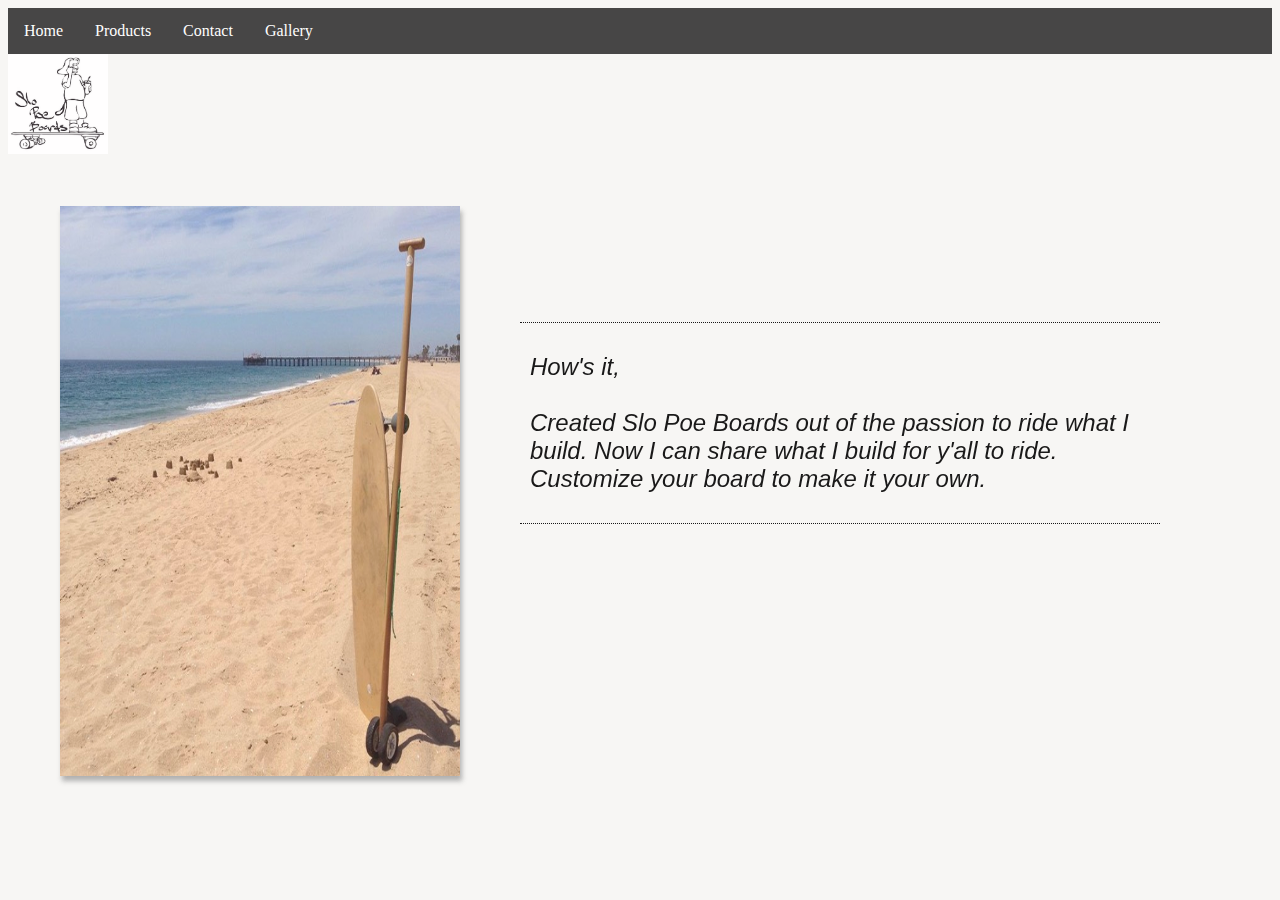
<file: index.html>
<!DOCTYPE>
<html>
<head>
  <title>SloPoeBoardsLLC</title>
  
  <link href="navbar.css" rel="stylesheet">
    
  <style>
 
   
 .main_picture{
  position: relative;
  float: left;
  padding: 2em ;
 }
 
 p{
     font-family: Tahoma, Geneva, sans-serif;
     font-style: oblique;
     color:black;
     font-size: 1.5em;
     margin: 30px 10px;
 }
 
 .about{
   border-top: 1px dotted black;
   border-bottom: 1px dotted black;
   position: absolute;
   width: 50%;
   margin-left: 40%;
   margin-top: 150px;
   
 }
 
  </style>
</head>

<body>
  

    
    
    <div class="navbar">
        <a href="homepage.html">Home</a>
        <div class="dropdown">
            <button class="dropbutton">Products</button>
            <div class="dropdown-content">
                 <a href="boards.html">Boards</a>
                 <a href="furniture.html">Furniture</a>
                 <a href="merch.html">Merch</a>
            </div>
        </div>
        <a href="contact.html">Contact</a>
        <a href="gallery.html">Gallery</a>
    </div>
        
  
<a href="homepage.html" id="slopo_logo"><img 
    src="slopoe_images/slopoe_logo.jpg"
    alt="SloPoeBoards"
    width="100" height="100">
</a>

<br>    
<div class="main_picture">
<img id="home_image"
    src="slopoe_images/bg_board_pier.jpg"
    alt="Board with Paddle"
    width="400" height="570px">
</div>    
<br>

<div class="about">    
  <p>
      How's it,
      <br>
      <br>
      Created Slo Poe Boards out of the passion to ride what I build.
      Now I can share what I build for y'all to ride. Customize your board to make it your own. 
      
  </p>
</div>  


</body>
</html>
</file>
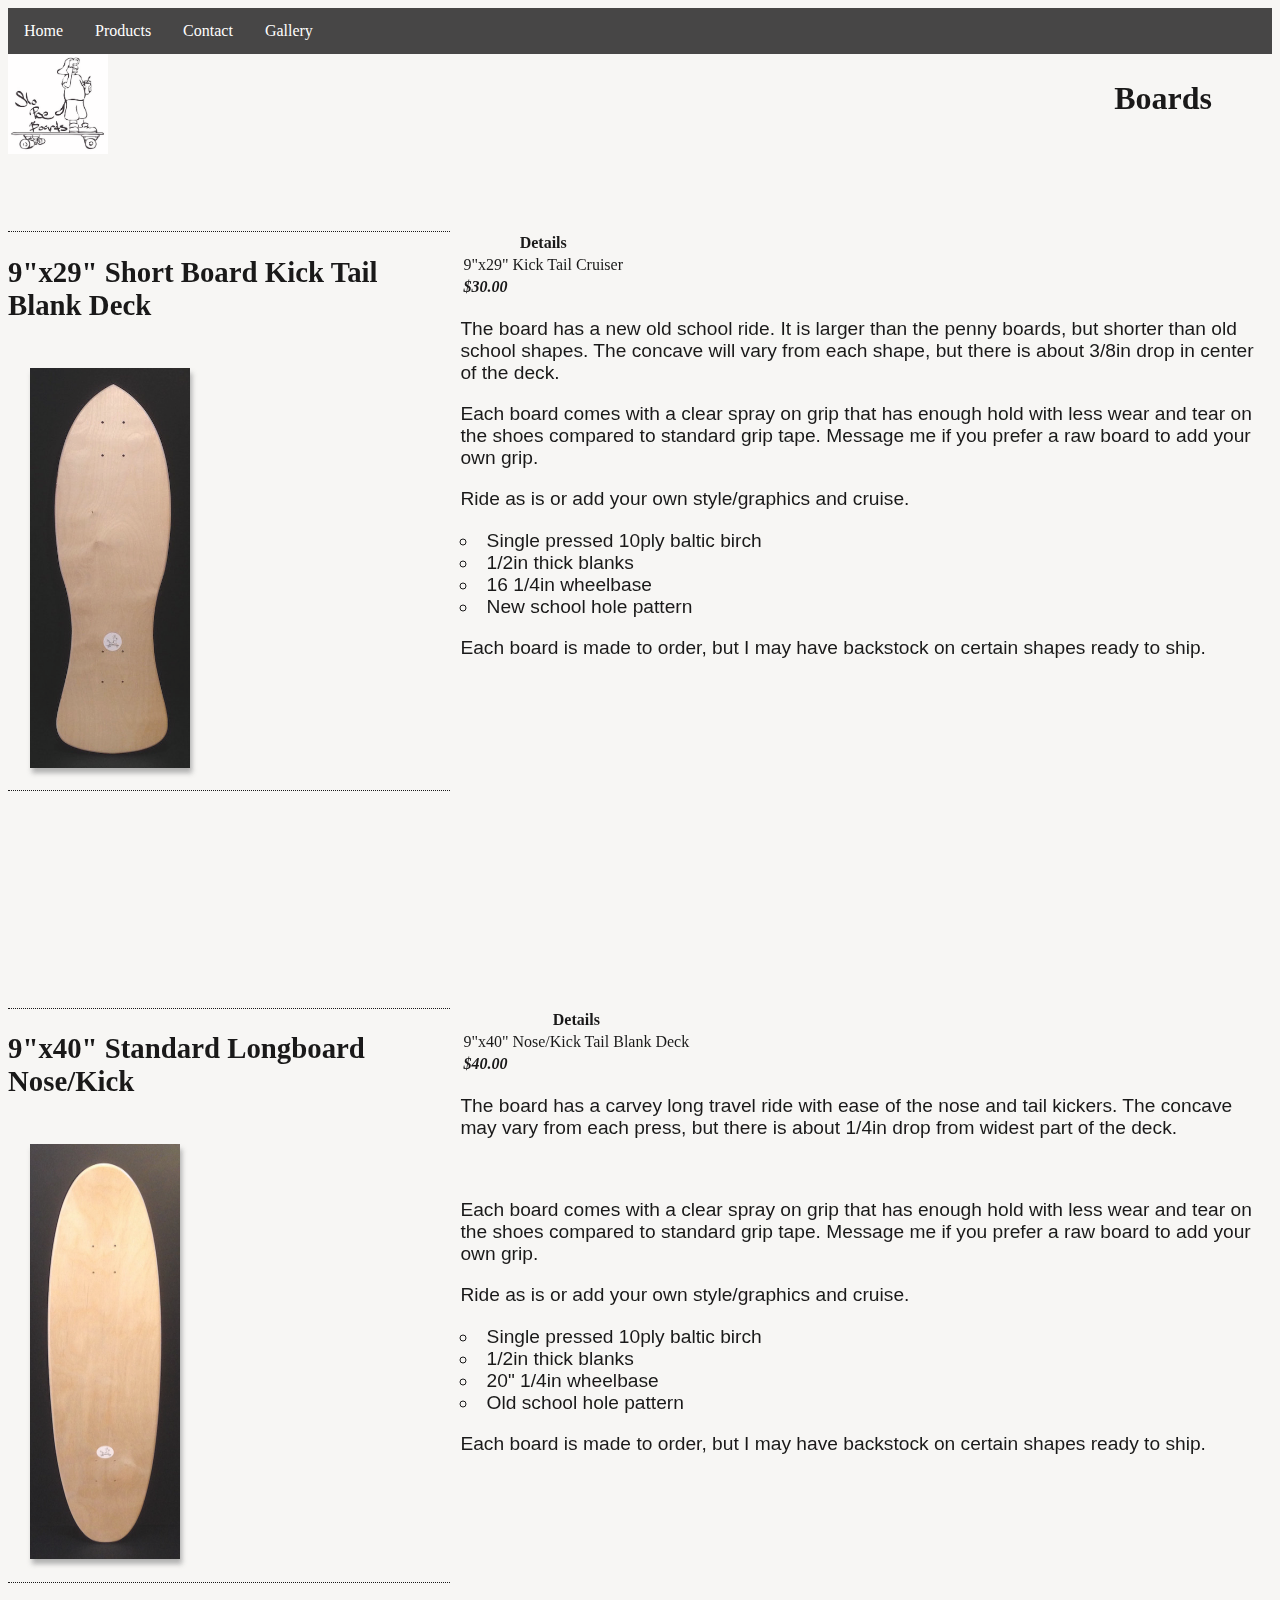
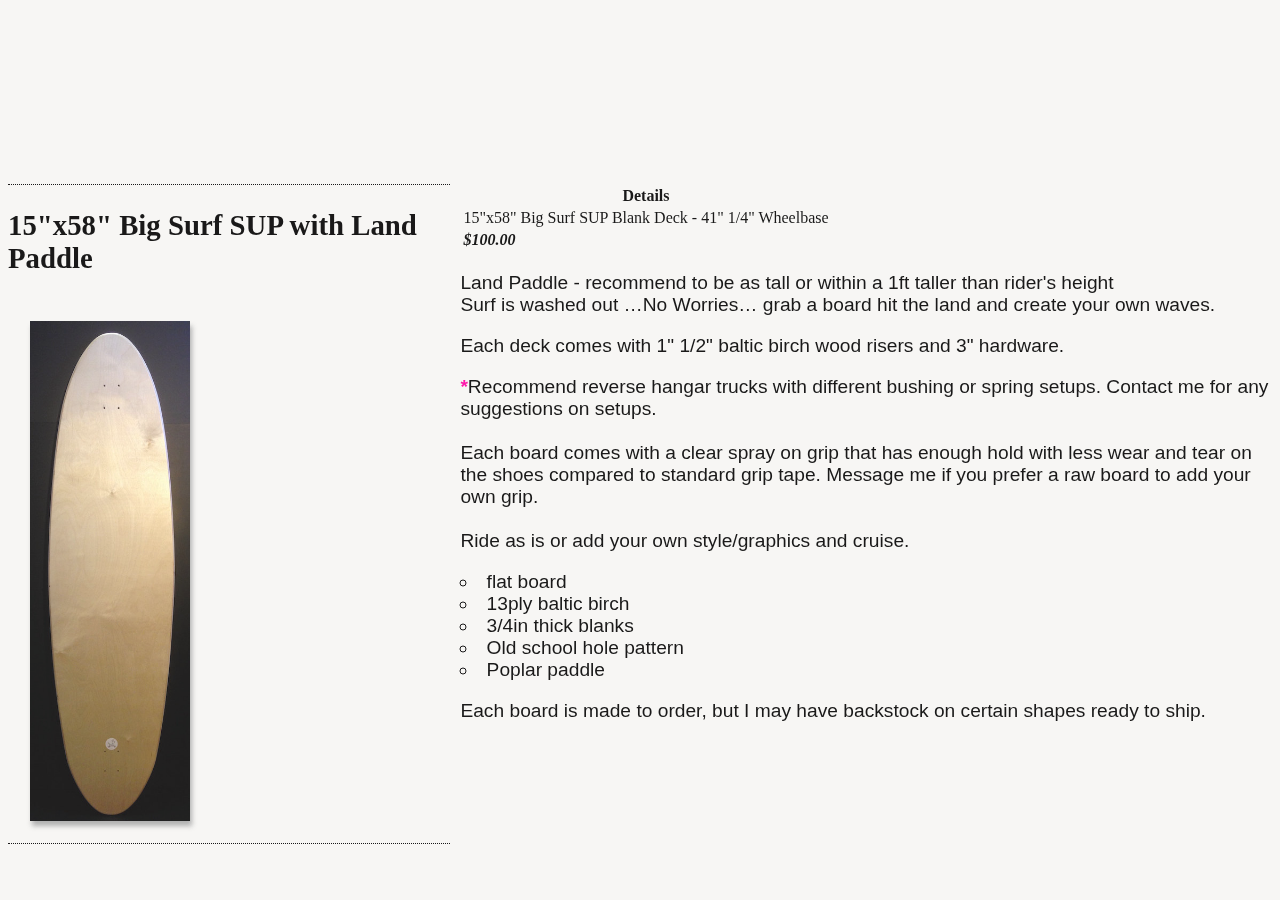
<file: boards.html>
<!DOCTYPE>
<html>
<head>
  <title>Boards - SloPoeBoardsLLC</title>
  
  <link href="navbar.css" rel="stylesheet">
  
  <style>
    

         

.product_picture{
    border-top: 1px dotted black;
    border-bottom: 1px dotted black;
    float: left;
    width: 35%;
    margin-right: 10px;
  
  
}
    
.image_and_details{
    height: 700;
    padding-top: 4em;
          
          
}

strong{
    color: #ff01a3;
}

.price{
    font-weight: bold;
    font-style: italic;
}

.page_title{
    position: relative;
    float: right;
    margin-right: 60px;
    margin-top: 5px;
    margin-bottom: 10px;
}    

  </style>

</head>

<body>
  
    <div class="navbar">
        <a href="index.html">Home</a>
        <div class="dropdown">
            <button class="dropbutton">Products</button>
            <div class="dropdown-content">
                 <a href="boards.html">Boards</a>
                 <a href="furniture.html">Furniture</a>
                 <a href="merch.html">Merch</a>
            </div>
        </div>
        <a href="contact.html">Contact</a>
        <a href="gallery.html">Gallery</a>
    </div>
        
    
  <a href="index.html"><img 
      src="slopoe_images/slopoe_logo.jpg"
      alt="SloPoeBoards"
      width="100" height="100">
  </a>

  <div class=page_title>
    <h1>Boards</h1>
  </div>

<div class="image_and_details"> 
  <div class="product_picture">
    <h2>9"x29" Short Board Kick Tail Blank Deck</h2>
    <img src="slopoe_images/short_board1.jpg"
          alt="9x29 Short Board" 
          width="160" height="400">
  </div>
  
  <table>
    <tr>
    <th>Details</th>
    </tr>
    <tr>
    <td>9"x29" Kick Tail Cruiser</td>
    </tr>
    <tr>
    <td class="price">$30.00</td>
    </tr>
  </table>  
    
    <p>
     The board has a new old school ride. It is larger than the penny boards, but shorter than old school shapes.
     The concave will vary from each shape, but there is about 3/8in drop in center of the deck.
    </p>
    
    <p>
      Each board comes with a clear spray on grip that has enough hold with less wear and tear on the shoes compared to standard grip tape. 
      Message me if you prefer a raw board to add your own grip.
    </p>
    
    <p>
      Ride as is or add your own style/graphics and cruise. 
    </p>  
    
    <ul>
      <li> Single pressed 10ply baltic birch </li>
      <li>1/2in thick blanks</li>
      <li>16 1/4in wheelbase</li>
      <li>New school hole pattern</li>
    </ul>
    
    <p>
      Each board is made to order, but I may have backstock on certain shapes ready to ship.
    </p>
</div> 
    
<div class="image_and_details"> 
  <div class="product_picture">    
    <h2>9"x40" Standard Longboard Nose/Kick</h2>
    <img src="slopoe_images/long_board1.jpg"
    alt="Long Board"
    width="150" height="415">
  </div>
   
   
  <table>
    <tr>
    <th>Details</th>
    </tr>
    <tr>
    <td>9"x40" Nose/Kick Tail Blank Deck</td>
    </tr>
    <tr>
    <td class="price">$40.00</td>
    </tr>
  </table>  
    
    <p>
      The board has a carvey long travel ride with ease of the nose and tail kickers. 
      The concave may vary from each press, but there is about 1/4in drop from widest part of the deck. 
    </p>
    <br>
    <p>
      Each board comes with a clear spray on grip that has enough hold with less wear and tear on the shoes compared to standard grip tape. 
      Message me if you prefer a raw board to add your own grip.
    </p>
    
    <p>
      Ride as is or add your own style/graphics and cruise. 
    </p>  
    
    <ul>
      <li> Single pressed 10ply baltic birch </li>
      <li>1/2in thick blanks</li>
      <li>20" 1/4in wheelbase</li>
      <li>Old school hole pattern</li>
    </ul>
    
    <p>
      Each board is made to order, but I may have backstock on certain shapes ready to ship.
    </p> 
</div> 


<div class="image_and_details"> 
  <div  class="product_picture">
  <h2>15"x58" Big Surf SUP with Land Paddle</h2>
  <img src="slopoe_images/sup_board1.jpg"
      alt="SUP Board"
      width="160" height="500">
  </div>
 
 
  <table>
    <tr>
    <th>Details</th>
    </tr>
    <tr>
    <td>15"x58" Big Surf SUP Blank Deck - 41" 1/4" Wheelbase</td>
    </tr>
    <tr>
    <td class="price">$100.00</td>
    </tr>
  </table>  
   
    
    <p>
      Land Paddle - recommend to be as tall or within a 1ft taller than rider's height
      <br>
      Surf is washed out &hellip;No Worries&hellip; grab a board hit the land and create your own waves. 
    </p>
    
    <p>
    Each deck comes with 1" 1/2" baltic birch wood risers and 3" hardware.
    </p>
    <p>
      <strong>*</strong>Recommend reverse hangar trucks with different bushing or spring setups. Contact me for any suggestions on setups.
      <br>
      <br>
      Each board comes with a clear spray on grip that has enough hold with less wear and tear on the shoes compared to standard grip tape. Message me if you prefer a raw board to add your own grip.
      <br>
      <br>
      Ride as is or add your own style/graphics and cruise. 
    </p>
    
    <ul>
      <li> flat board</li>
      <li> 13ply baltic birch </li>
      <li>3/4in thick blanks</li>
      <li>Old school hole pattern</li>
      <li>Poplar paddle</li>
    </ul>
    
    <p>
      Each board is made to order, but I may have backstock on certain shapes ready to ship.
    </p>
</div> 

  </p>
</body>
</html>


<!--Old menu
    <p>
      <a href="index.html">Home</a>
      <a href="boards.html">Products</a>
      <a href="contact.html">Contact</a>
      <a href="gallery.html">Gallery</a>
    </p>
    -->
</file>
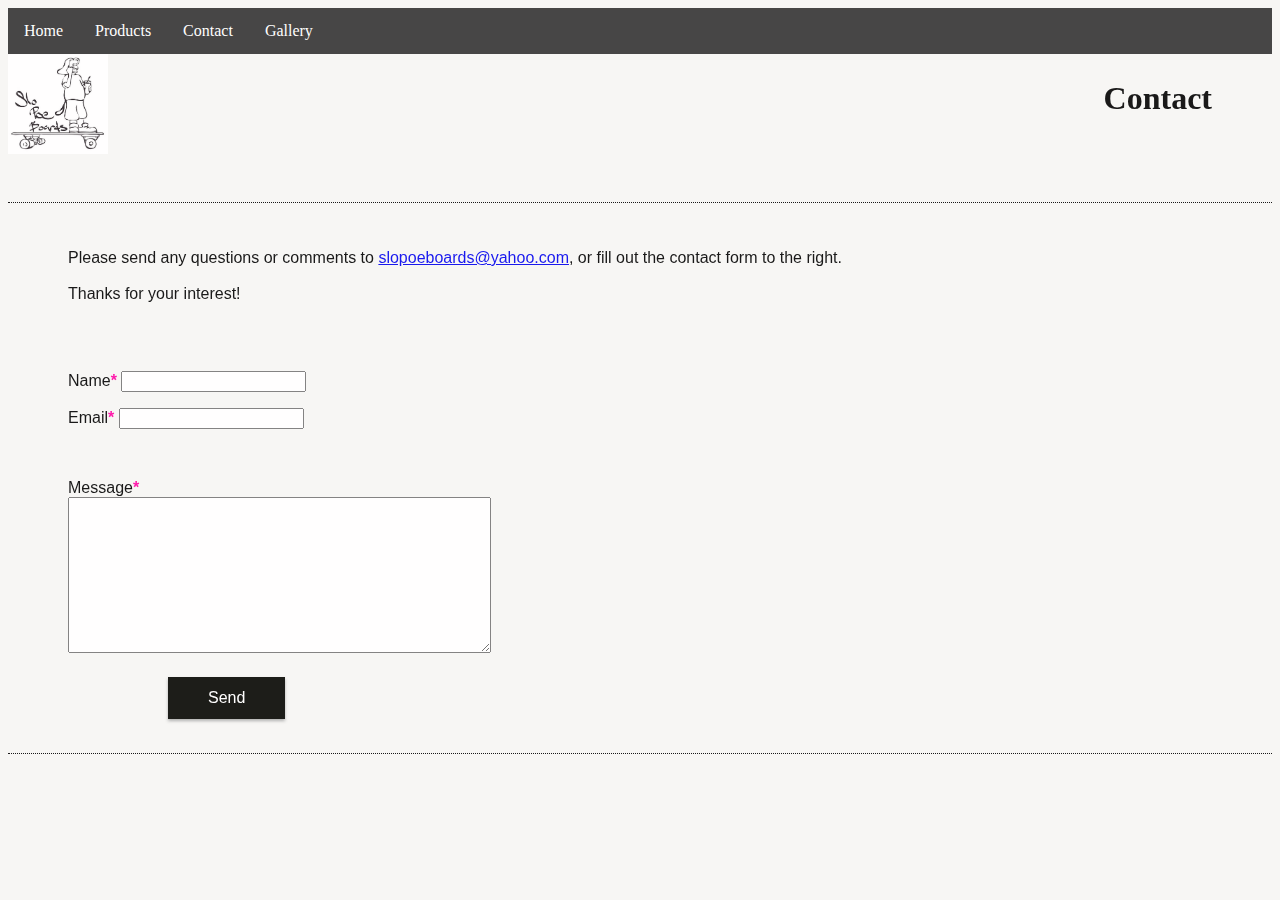
<file: contact.html>
<!DOCTYPE>
<html>
<head>
  <title>Contact - SloPoeBoardsLLC</title>
  
  
  <link href="navbar.css" rel="stylesheet">
  
  
  <style>
  
  .page_title{
  position: relative;
  float: right;
  margin-right: 60px;
  margin-top: 5px;
  margin-bottom: 10px;
}    
  
.contact_form{
  position: relative;
  border-top: 1px dotted black;
  border-bottom: 1px dotted black;
  margin-top: 3em;
  padding: 30px 0px 10px 60px;
}  
    #email{
      font-variant:none;
      font-style: italic;
    }
    
.submit{
    background-color: #040500;
    border: none;
    color: white;
    padding: 12px 40px;
    text-align: center;
    text-decoration: none;
    display: inline-block;
    font-size: 16px;
    margin: 8px 100px;
    cursor: pointer;
    box-shadow: 0px 2px 3px 0px darkgray;
    
}    

strong{
  color: #ff01a3 ;
}
    
  </style>
</head>
<body>
  
  
  <div class="navbar">
        <a href="index.html">Home</a>
        <div class="dropdown">
            <button class="dropbutton">Products</button>
            <div class="dropdown-content">
                 <a href="boards.html">Boards</a>
                 <a href="furniture.html">Furniture</a>
                 <a href="merch.html">Merch</a>
            </div>
        </div>
        <a href="contact.html">Contact</a>
        <a href="gallery.html">Gallery</a>
    </div>
        
  
  <a href="index.html" id="slopo_logo"><img 
    src="slopoe_images/slopoe_logo.jpg"
    alt="SloPoeBoards"
    width="100" height="100">
  </a>

  
  <div class="page_title">  
  <h1>Contact</h1>
  </div>
  
  
<div class="contact_form">
  <p>Please send any questions or comments to <a href= "mailto: slopoeboards@yahoo.com" class="email">slopoeboards@yahoo.com</a>, or fill out the contact form to the right.
  <br>
  <br>
Thanks for your interest!</p>
  <br>
  <br>
  <form method="post" action="">
    <p>
    Name<strong>*</strong>  <input type="text" name="" value="">
    </p>
    <p>
    Email<strong>*</strong>    <input type="email" name="" value="">
    </p>
    <br>
    <p>
    Message<strong>*</strong>
    <br>
    <textarea name="" rows="10" cols="50"></textarea>
    </p>
    <p>
      <input type="submit" value="Send" class="submit">
    </p>
  </form>
</div>  
  
</body>
</html>
</file>
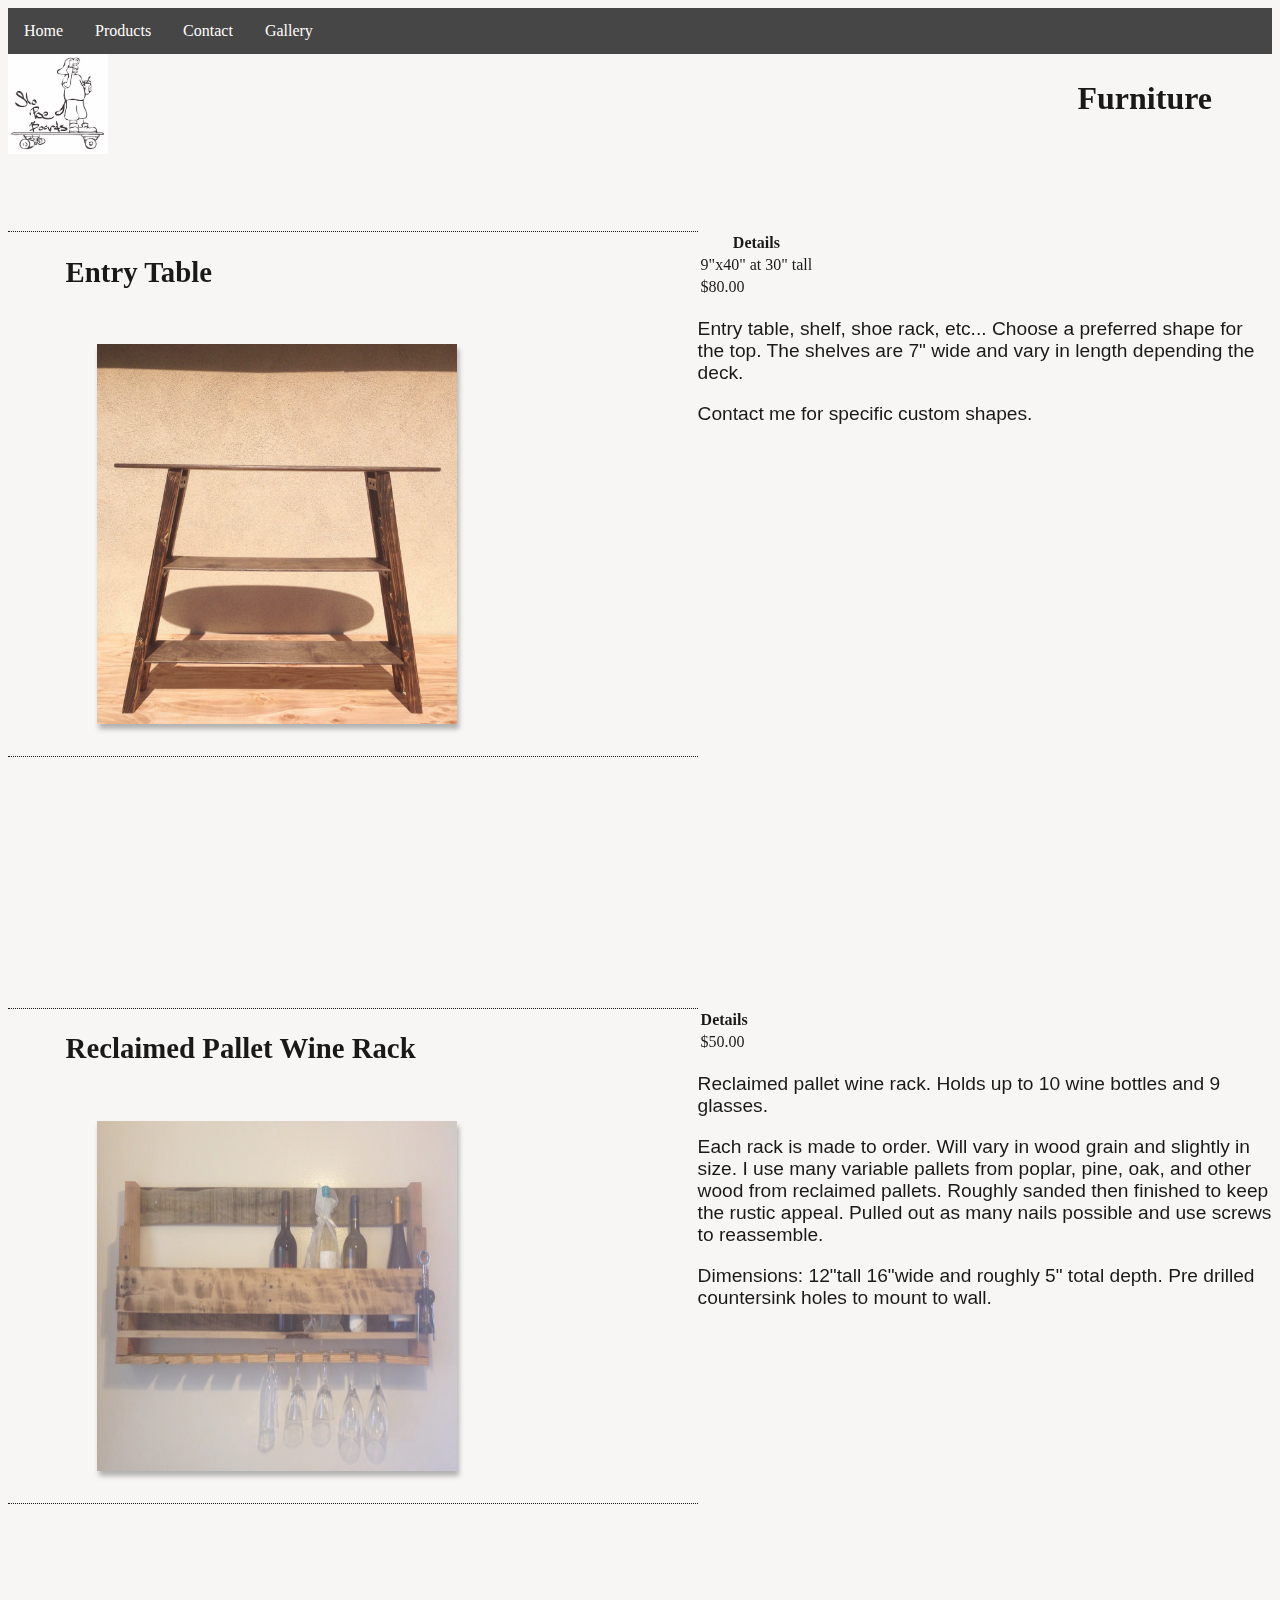
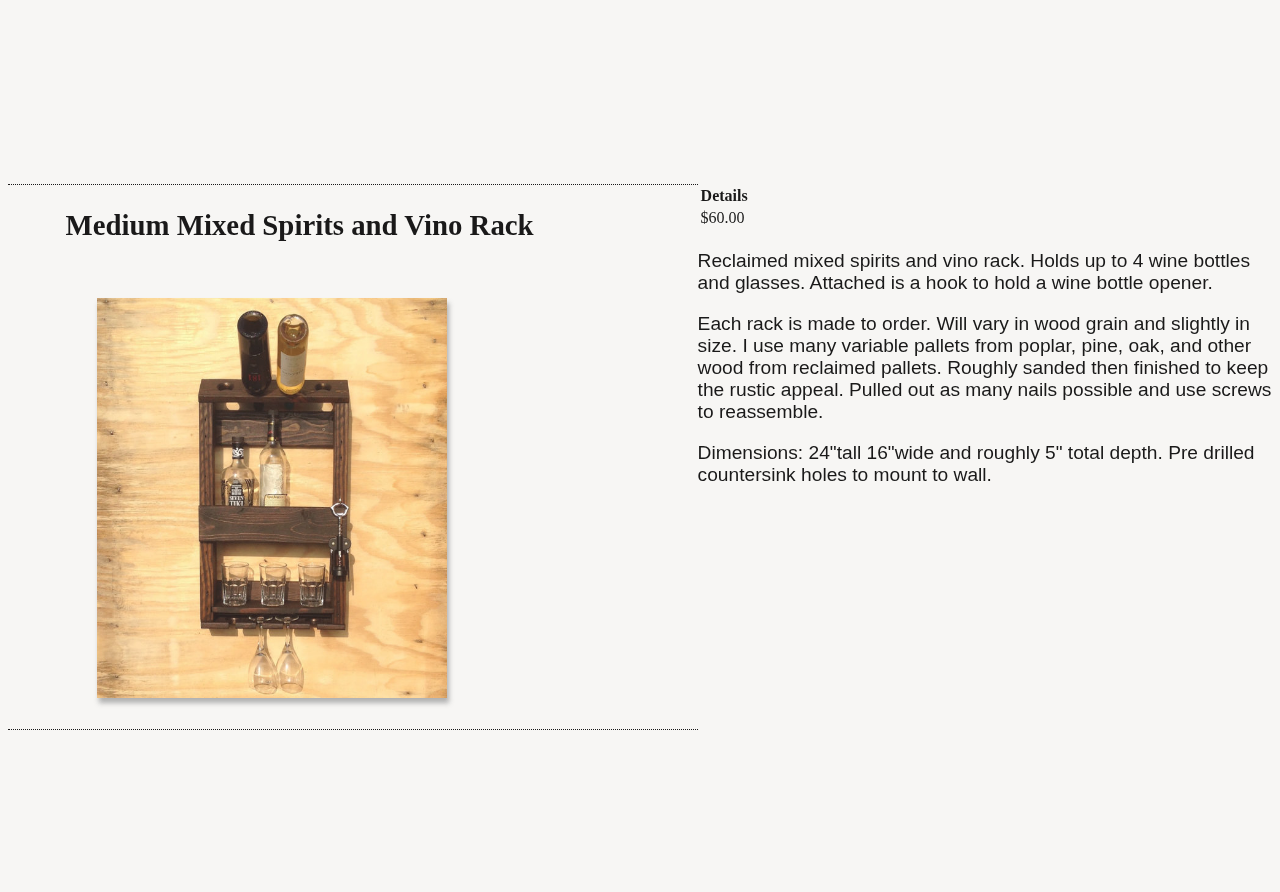
<file: furniture.html>
<!DOCTYPE>
<html>
<head>
  
  <title>Furniture - SloPoeBoardsLLC</title>
 
  <link href="navbar.css" rel="stylesheet">
  
  <style>
    
.image_and_details{
          
          height: 700;
          padding-top: 4em;
}              

.product_picture{
          float: left;
          border-top: 1px dotted black;
          border-bottom: 1px dotted black;
          width: 50%;  
          padding-left: 3em;
          padding-right:;
          
}

.image_and_details p{ 
  position: relative;
  position: top right;
  
}


  </style>

</head>
<body>
  
  <div class="navbar">
        <a href="index.html">Home</a>
        <div class="dropdown">
            <button class="dropbutton">Products</button>
            <div class="dropdown-content">
                 <a href="boards.html">Boards</a>
                 <a href="furniture.html">Furniture</a>
                 <a href="merch.html">Merch</a>
            </div>
        </div>
        <a href="contact.html">Contact</a>
        <a href="gallery.html">Gallery</a>
    </div>
        
    
  <a href="index.html"><img 
      src="slopoe_images/slopoe_logo.jpg"
      alt="SloPoeBoards"
      width="100" height="100">
  </a>
  
  
  <div class="page_title">
  <h1>Furniture</h1>
  </div>
  
<div class="image_and_details"> 
  <div class="product_picture">
    <h2>Entry Table</h2>
    <img src="slopoe_images/entry_table_front.jpg"
          alt="Entry Table Front View" 
          width="360" height="380">
  </div>    
  
  <table>
    <tr>
    <th>Details</th>
    </tr>
    <tr>
    <td>9"x40" at 30" tall </td>
    </tr>
    <tr>
    <td class="price">$80.00</td>
    </tr>
  </table>  
        
        <p>
          Entry table, shelf, shoe rack, etc... Choose a preferred shape for the top. 
          The shelves are 7" wide and vary in length depending the deck.
        </p>
        <p>  
          Contact me for specific custom shapes.
        </p>
</div>      
   
    
<div class="image_and_details"> 
  <div class="product_picture">    
  <h2>Reclaimed Pallet Wine Rack</h2>
     <img src="slopoe_images/large_rack_front.jpg"
          alt="" 
          width="360" height="350">
  </div>    
      
  <table>
    <tr>
    <th>Details</th>
    </tr>
    <tr>
    <td class="price">$50.00</td>
    </tr>
  </table>  
      
        <p>
          Reclaimed pallet wine rack. Holds up to 10 wine bottles and 9 glasses. 
        </p>
        <p>
          Each rack is made to order. Will vary in wood grain and slightly in size.
          I use many variable pallets from poplar, pine, oak, and other wood from reclaimed pallets. 
          Roughly sanded then finished to keep the rustic appeal. Pulled out as many nails possible and use screws to reassemble.
        <p>
        Dimensions: 12"tall 16"wide and roughly 5" total depth. Pre drilled countersink holes to mount to wall.
        </p>
</div>

<div class="image_and_details"> 
  <div class="product_picture">    
  <h2>Medium Mixed Spirits and Vino Rack</h2>
     <img src="slopoe_images/medium_rack_front.jpg"
          alt="" 
          width="350" height="400">
  </div>        
          
          
  <table>
    <tr>
    <th>Details</th>
    </tr>
    <tr>
    <td class="price">$60.00</td>
    </tr>
  </table>  
  
    
     <p>
       Reclaimed mixed spirits and vino rack. Holds up to 4 wine bottles and glasses.
       Attached is a hook to hold a wine bottle opener. 
     </p>
     <p>
       Each rack is made to order. Will vary in wood grain and slightly in size. 
       I use many variable pallets from poplar, pine, oak, and other wood from reclaimed pallets. 
       Roughly sanded then finished to keep the rustic appeal. Pulled out as many nails possible and use screws to reassemble. 
     </p>
     <p>
       Dimensions: 24"tall 16"wide and roughly 5" total depth.
       Pre drilled countersink holes to mount to wall.
     </p>
</div>
    
    
</body>
</html>
</file>
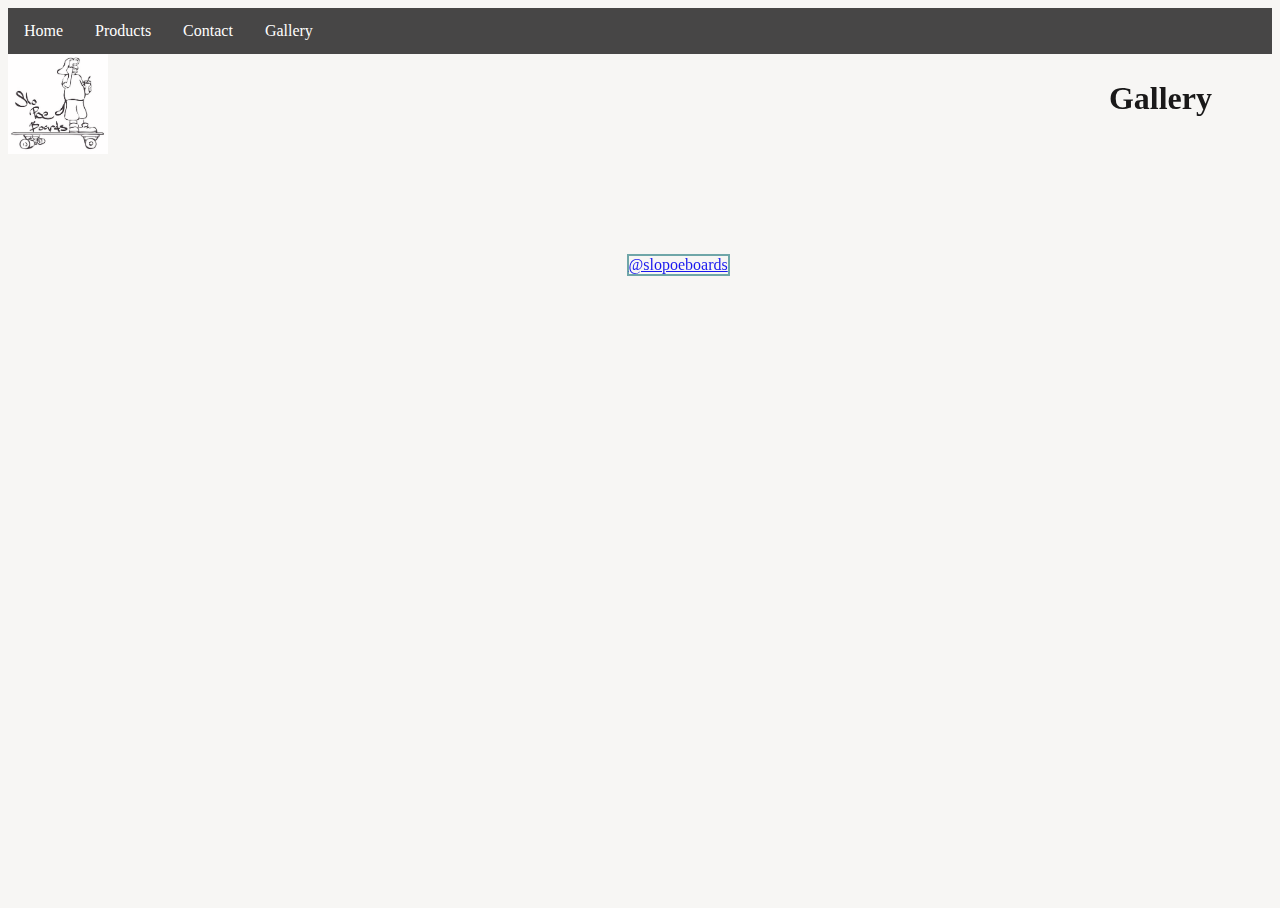
<file: gallery.html>
<!DOCTYPE>
<html>
<head>
  <title>Gallery - SloPoeBoardsLLC</title>
  
  <link href="navbar.css" rel="stylesheet">
  
  <style>
  
.instawidget{
  position: relative;
  float: right;
  margin: 200px 30% 50% 30%;
  border: 2px solid cadetblue;
}
  
  </style>
</head>
<body>
  
  <div class="navbar">
        <a href="index.html">Home</a>
        <div class="dropdown">
            <button class="dropbutton">Products</button>
            <div class="dropdown-content">
                 <a href="boards.html">Boards</a>
                 <a href="furniture.html">Furniture</a>
                 <a href="merch.html">Merch</a>
            </div>
        </div>
        <a href="contact.html">Contact</a>
        <a href="gallery.html">Gallery</a>
    </div>
        
  <a href="index.html"><img 
      src="slopoe_images/slopoe_logo.jpg"
      alt="SloPoeBoards"
      width="100" height="100">
  </a>
  
  <div class="page_title">
  <h1>Gallery</h1>
  </div>
  
  
  <!-- Instagram Widget -->
  
  <div class="instawidget">
    <a href="https://instawidget.net/v/user/slopoeboards" id="link-16adf21a634f0c3a455c14ba2c8bb923f74e2ce71d454b62129f9f0bcde7926a">@slopoeboards</a>
    <script src="https://instawidget.net/js/instawidget.js?u=16adf21a634f0c3a455c14ba2c8bb923f74e2ce71d454b62129f9f0bcde7926a&width=300px"></script>
  </div>
</body>
</html>
</file>
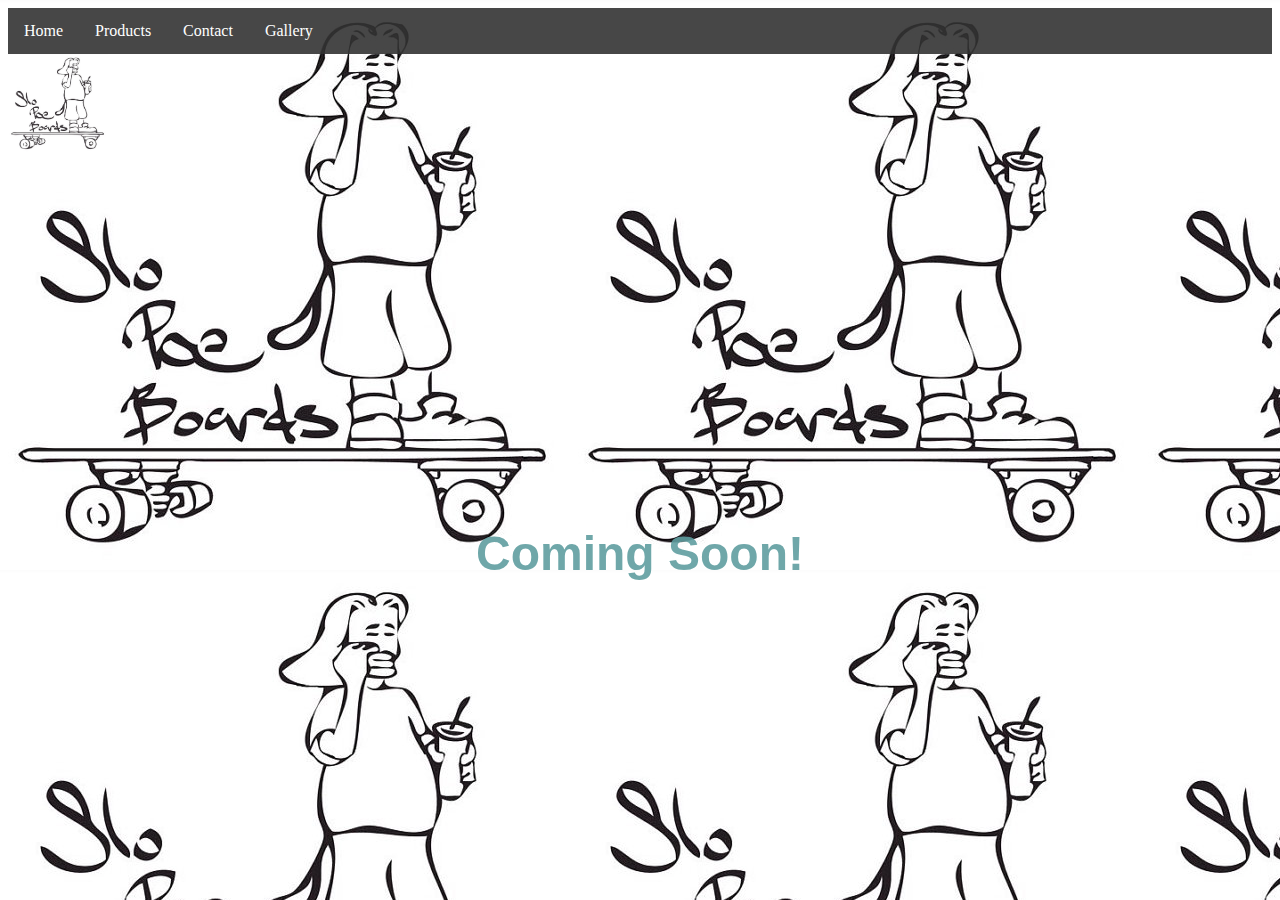
<file: merch.html>
<!DOCTYPE>
<html>
<head>
  <title>Merch - SloPoeBoardsLLC</title>
  
   <link href="navbar.css" rel="stylesheet">

  <style>

 

#coming{
  font-family: Tahoma, Geneva, sans-serif;
  color: cadetblue;
  font-size: x-large;
  position: relative;
  padding: 100px;
  text-align: center;
  margin-top: 240px;
}

body{
  background-image: url("slopoe_images/slopoe_logo.jpg");
  position: relative;
  background-repeat: 
}
  

  </style>
</head>

<body>
  
  <div class="navbar">
        <a href="index.html">Home</a>
        <div class="dropdown">
            <button class="dropbutton">Products</button>
            <div class="dropdown-content">
                 <a href="boards.html">Boards</a>
                 <a href="furniture.html">Furniture</a>
                 <a href="merch.html">Merch</a>
            </div>
        </div>
        <a href="contact.html">Contact</a>
        <a href="gallery.html">Gallery</a>
    </div>
        
    
  <a href="index.html"><img 
      src="slopoe_images/slopoe_logo.jpg"
      alt="SloPoeBoards"
      width="100" height="100">
  </a>

  
 <div id="coming">
   <h1>Coming Soon!</h1>
 </div>

</body>
</html>
</file>
<file: navbar.css>
/*CSS for navbar - lines 3-65*/

.navbar {
    overflow: hidden;
    background-color: #333;
    font-family: cursive;
}

.navbar a {
    float: left;
    font-size: 16px;
    color: white;
    text-align: center;
    padding: 14px 16px;
    text-decoration: none;
}

.dropdown {
    float: left;
    overflow: hidden;
}

.dropdown .dropbutton {
    font-size: 16px;    
    border: none;
    outline: none;
    color: white;
    padding: 14px 16px;
    background-color: inherit;
    font-family: inherit
}

.navbar a:hover, .dropdown:hover .dropbutton {
    background-color: red;
}

.dropdown-content {
    display: none;
    position: absolute;
    background-color: #f9f9f9;
    min-width: 160px;
    box-shadow: 0px 8px 16px 0px rgba(0,0,0,0.2);
    z-index: 1;
}

.dropdown-content a {
    float: none;
    color: black;
    padding: 12px 16px;
    text-decoration: none;
    display: block;
    text-align: left;
}

.dropdown-content a:hover {
    background-color: #ddd;
}

.dropdown:hover .dropdown-content {
    display: block;
}    

/* CSS for Body of All Pages*/


.page_title{
  position: relative;
  float: right;
  margin-right: 60px;
  margin-top: 5px;
  margin-bottom: 10px;
  
  
}    

.image_and_details{
    font-family: cursive;
    font-size: larger;
}    


h4{
        font-family: Tahoma, Geneva, sans-serif;

}
body {
    background-color:#f7f6f4 ;
    opacity: .9;
}

p{
    font-family: Tahoma, Geneva, sans-serif;
}

li{
    list-style-type: circle;
    list-style-position: inside;
    font-family: Tahoma, Geneva, sans-serif;

}

div img{
    box-shadow: 2px 5px 5px 0px darkgray;
    margin: 5%;
}
</file>
